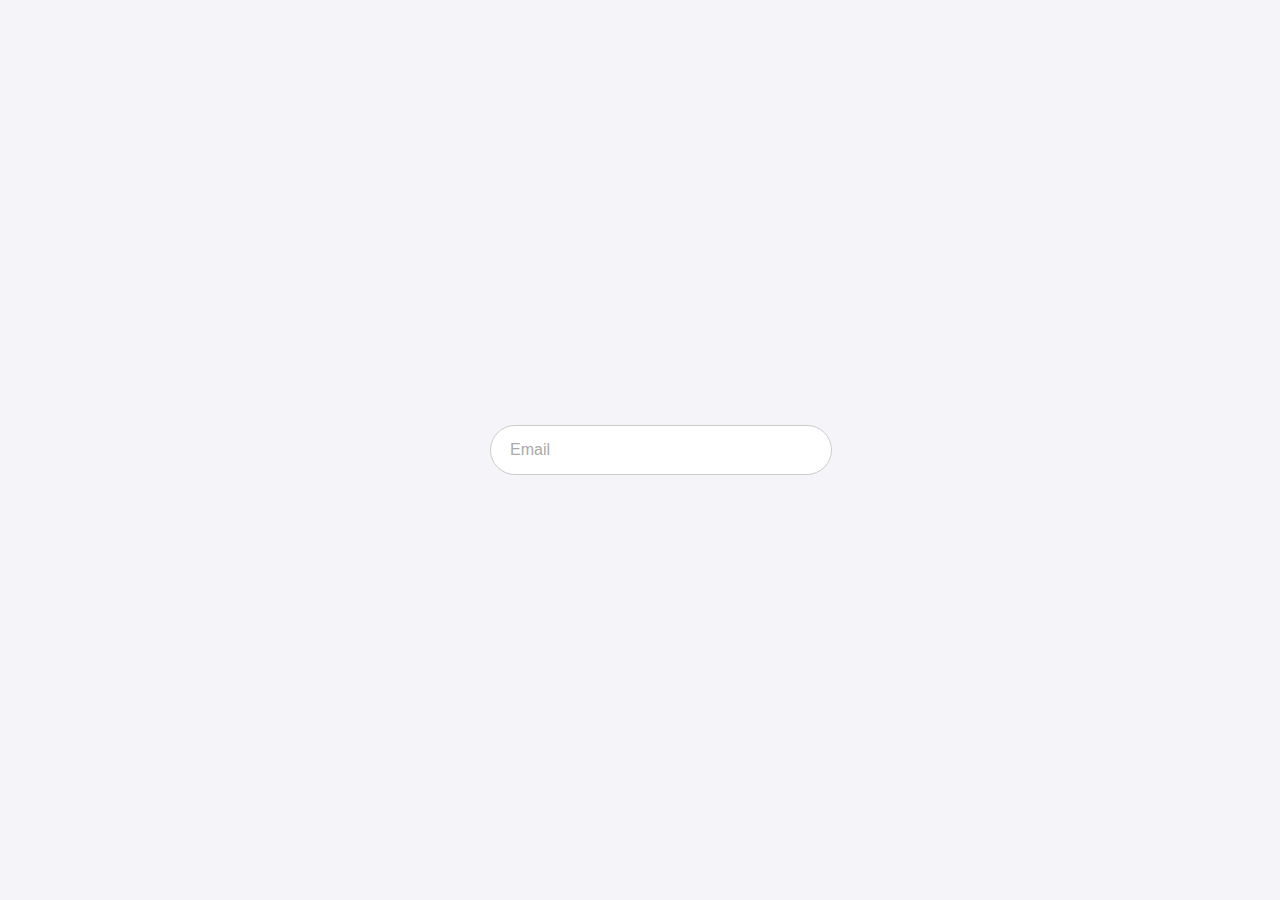
<file: ayrı css.html>
<!DOCTYPE html>
<html lang="tr">
<head>
    <meta charset="UTF-8">
    <meta name="viewport" content="width=device-width, initial-scale=1.0">
    <title>Email Input</title>
    <link rel="stylesheet" href="styles.css">
</head>
<body>
    <div class="input-container">
        <input type="email" class="email-input" placeholder=" " required>
        <label class="input-label">Email</label>
        <span class="icon"></span>
    </div>
</body>
</html>
</file>
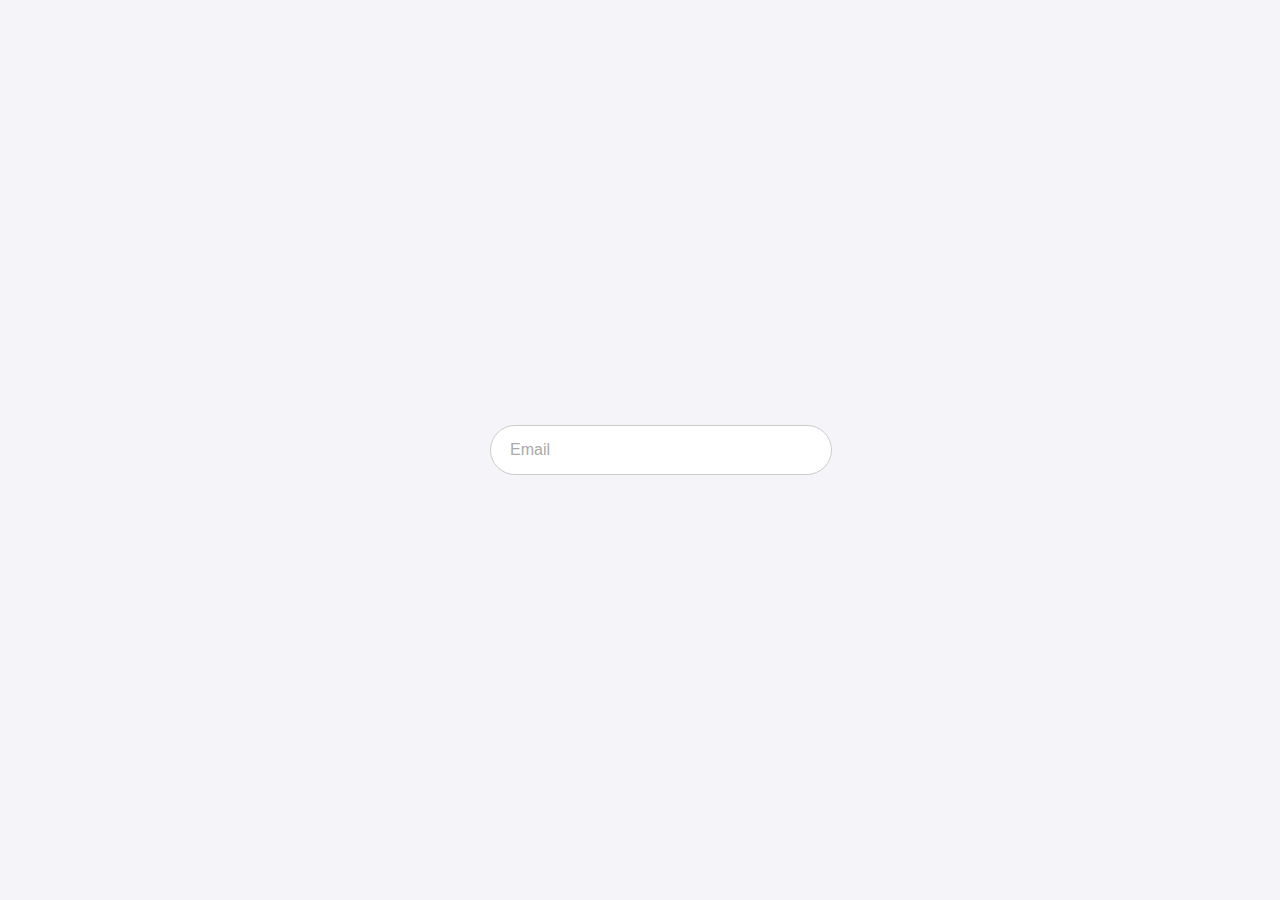
<file: gömülü/gömülü css.html>
<!DOCTYPE html>
<html lang="tr">
<head>
    <meta charset="UTF-8">
    <meta name="viewport" content="width=device-width, initial-scale=1.0">
    <title>Email Input</title>
    <style>
   body {
    display: flex;
    justify-content: center;
    align-items: center;
    height: 100vh;
    margin: 0;
    font-family: Arial, sans-serif;
    background-color: #f4f4f9;
}

.input-container {
    position: relative;
    width: 300px;
}

.email-input {
    width: 100%;
    padding: 15px 20px;
    border: 1px solid #ccc;
    border-radius: 25px;
    font-size: 16px;
    outline: none;
    transition: border-color 0.3s ease-in-out;
}

.email-input:focus {
    border-color: #007bff;
}

.input-label {
    position: absolute;
    top: 50%;
    left: 20px;
    transform: translateY(-50%);
    pointer-events: none;
    color: #aaa;
    transition: top 0.3s ease-in-out, font-size 0.3s ease-in-out;
}

.email-input:focus + .input-label,
.email-input:not(:placeholder-shown) + .input-label {
    top: 10px;
    font-size: 12px;
    color: #007bff;
}

.icon {
    position: absolute;
    right: 20px;
    top: 50%;
    transform: translateY(-50%);
    color: #aaa;
    font-size: 18px;
    pointer-events: none;
}
    </style>
</head>
<body>
    <div class="input-container">
        <input type="email" class="email-input" placeholder=" " required>
        <label class="input-label">Email</label>
        <span class="icon"></span>
    </div>
</body>
</html>
</file>
<file: styles.css>
body {
    display: flex;
    justify-content: center;
    align-items: center;
    height: 100vh;
    margin: 0;
    font-family: Arial, sans-serif;
    background-color: #f4f4f9;
}

.input-container {
    position: relative;
    width: 300px;
}

.email-input {
    width: 100%;
    padding: 15px 20px;
    border: 1px solid #ccc;
    border-radius: 25px;
    font-size: 16px;
    outline: none;
    transition: border-color 0.3s ease-in-out;
}

.email-input:focus {
    border-color: #007bff;
}

.input-label {
    position: absolute;
    top: 50%;
    left: 20px;
    transform: translateY(-50%);
    pointer-events: none;
    color: #aaa;
    transition: top 0.3s ease-in-out, font-size 0.3s ease-in-out;
}

.email-input:focus + .input-label,
.email-input:not(:placeholder-shown) + .input-label {
    top: 10px;
    font-size: 12px;
    color: #007bff;
}

.icon {
    position: absolute;
    right: 20px;
    top: 50%;
    transform: translateY(-50%);
    color: #aaa;
    font-size: 18px;
    pointer-events: none;
}
</file>
